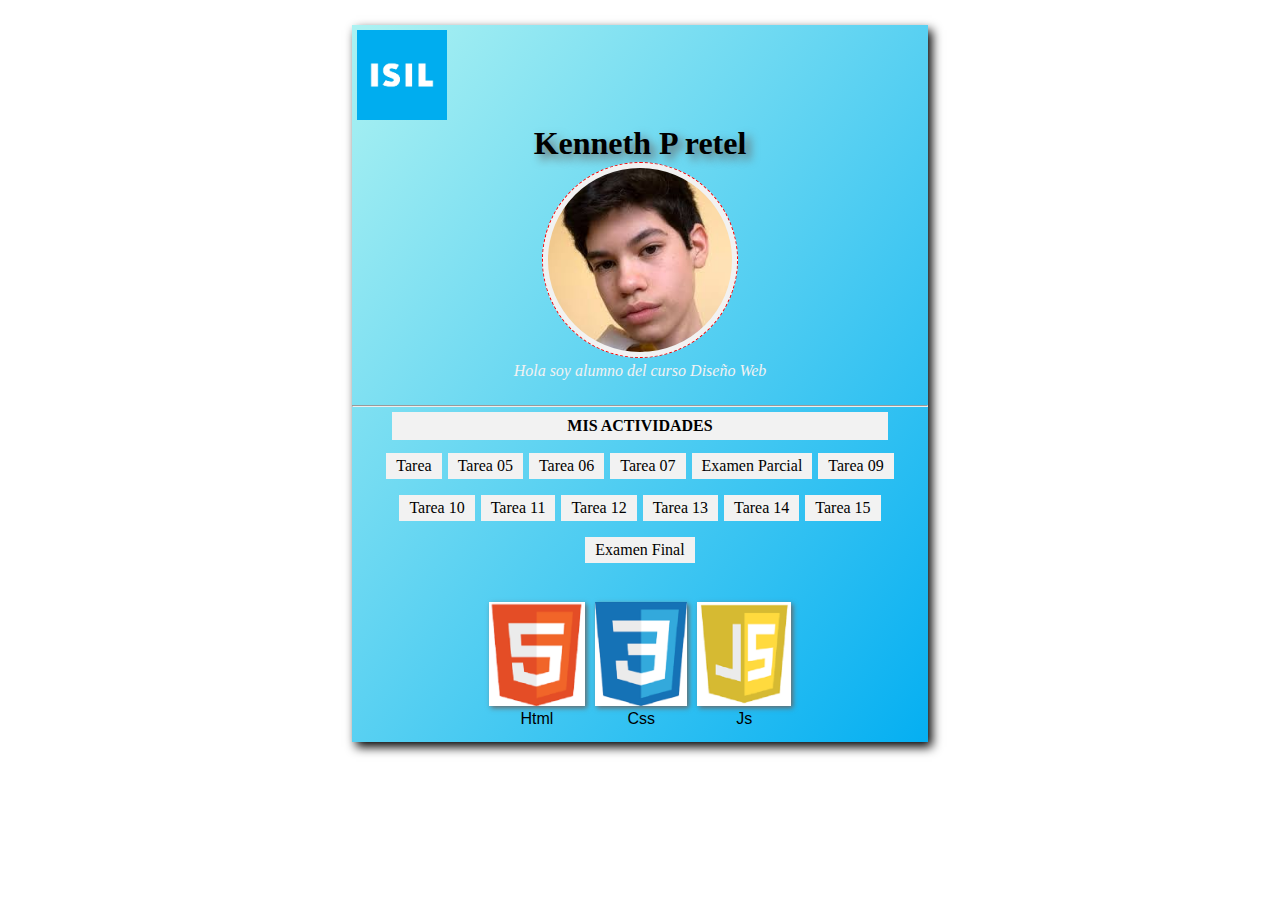
<file: home/EVP2/index.html>
<!DOCTYPE html>
<html lang="en">
<head>
    <meta charset="UTF-8">
    <meta name="viewport" content="width=device-width, initial-scale=1.0">
    <title>Inicio</title>
    <link rel="stylesheet" href="estilohome.css">

</head>
<body>
    <div id="content">
        <div id="cabecera">
            <img src="img/logo_isil.jpg" alt="logo">

        </div>
        <div id="personal">
            <h1>Kenneth P retel</h1>
            <img src="img/images.jpg" alt="EDR">
            <p>Hola soy alumno del curso Diseño Web</p>
        </div>
        <hr>
        <div id="tareas">
            <p>Mis Actividades</p>
            <ul>
                <li><a href="/tarea/index.html">Tarea</a></li>
                <li><a href="#">Tarea 05</a></li>
                <li><a href="#">Tarea 06</a></li>
                <li><a href="home.html">Tarea 07</a></li>
                <li><a href="#">Examen Parcial</a></li>
                <li><a href="#">Tarea 09</a></li>
                <li><a href="#">Tarea 10</a></li>
                <li><a href="#">Tarea 11</a></li>
                <li><a href="#">Tarea 12</a></li>
                <li><a href="#">Tarea 13</a></li>
                <li><a href="#">Tarea 14</a></li> 
                <li><a href="#">Tarea 15</a></li>
                <li><a href="#">Examen Final</a></li>
           
            </ul>
        </div>
        <div id="cursos">
            <figure class="curso">
                <img src="img/html5.png" alt="HTML5">
                <figcaption>Html</figcaption>
            </figure>
            <figure class="curso">
                <img src="img/css3.png" alt="CSS3">
                <figcaption>Css</figcaption>
            </figure>
            <figure class="curso">
                <img src="img/js.png" alt="JS">
                <figcaption>Js</figcaption>
            </figure>
      
        </div>

    </div>
    
</body>
</html>
</file>
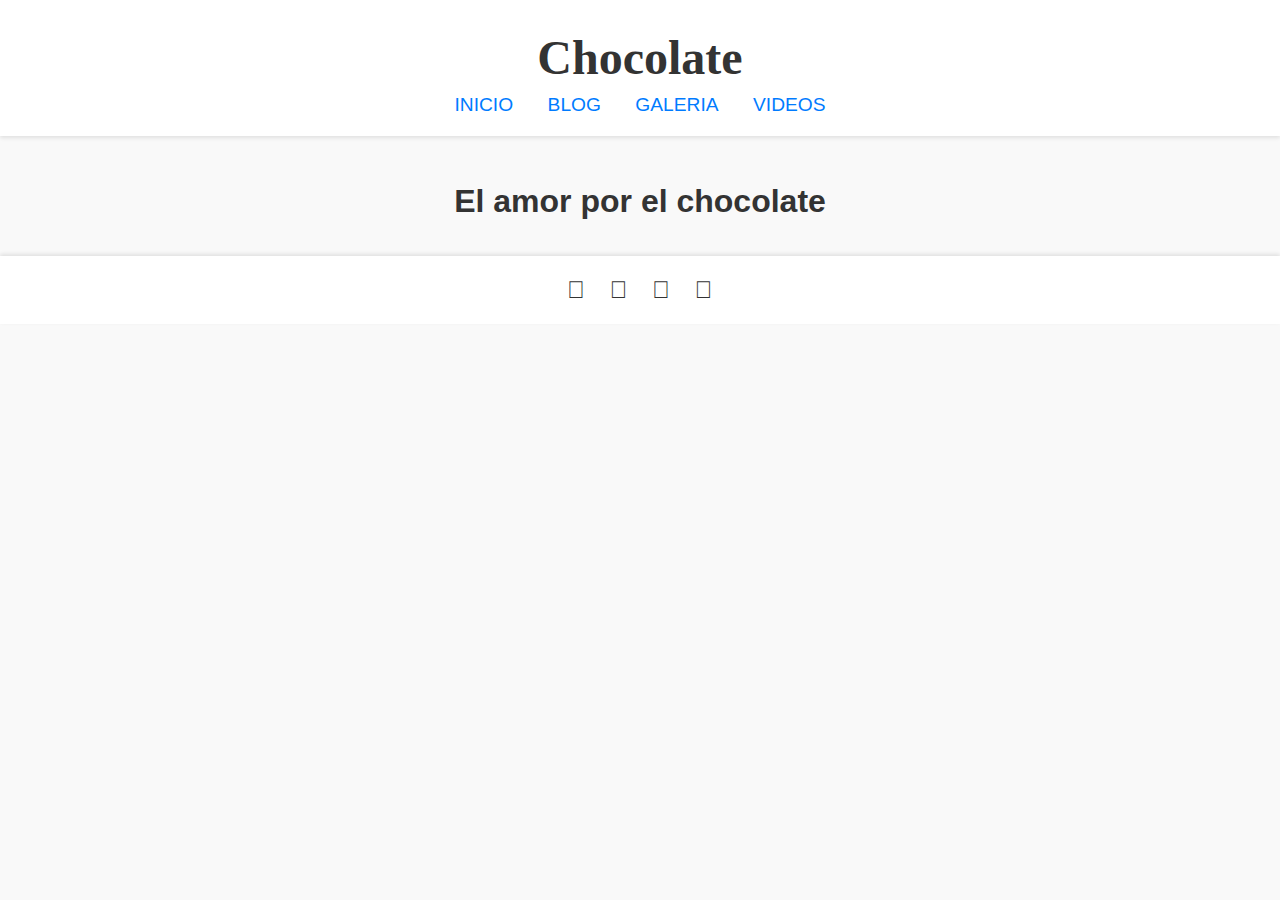
<file: galeria.html>
<!DOCTYPE html>
<html lang="es">
<head>
    <meta charset="UTF-8">
    <meta name="viewport" content="width=device-width, initial-scale=1.0">
    <title>Videos</title>
    <link rel="stylesheet" href="galeria.css">
</head>
<body>
    <header>
        <h1>Chocolate</h1>
        <nav>
            <a href="home.html">INICIO</a>
            <a href="blog.html">BLOG</a>
            <a href="galeria.html">GALERIA</a>
            <a href="videos.html">VIDEOS</a>
        </nav>
    </header>

    <main>
        <h2>El amor por el chocolate</h2>
        
    </main>

    <footer>
        <div class="social-icons">
            <a href="#">&#xf09a;</a> <!-- Facebook Icon -->
            <a href="#">&#xf099;</a> <!-- Twitter Icon -->
            <a href="#">&#xf16d;</a> <!-- Instagram Icon -->
            <a href="#">&#xf16a;</a> <!-- TikTok Icon -->
        </div>
    </footer>
</body>
</html>
</file>
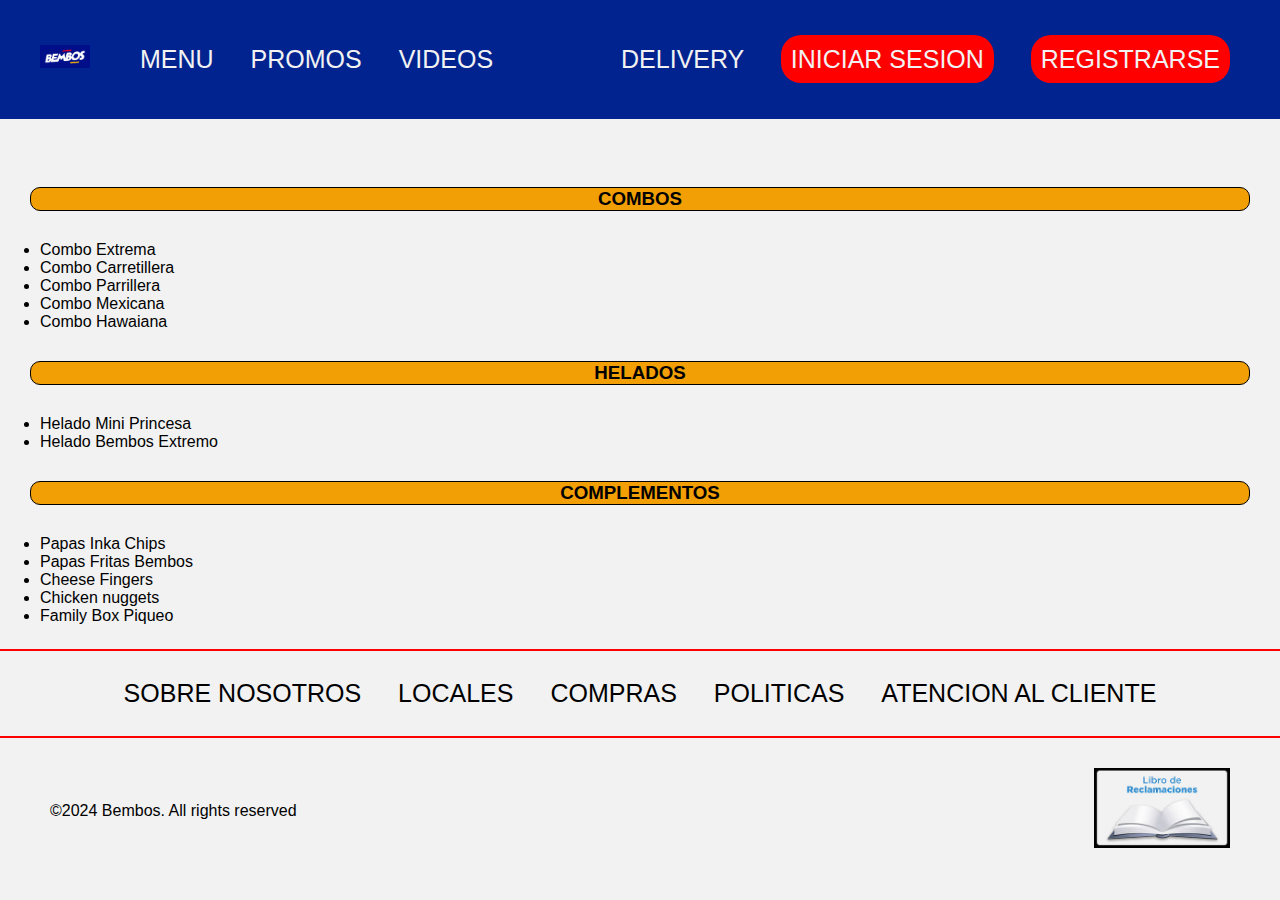
<file: home/EVP2/menu1.html>
<!DOCTYPE html>
<html lang="en">    
<head>
    <meta charset="UTF-8">
    <meta name="viewport" content="width=device-width, initial-scale=1.0">
    <title>Bembos</title> 
    <link rel="stylesheet" href="estilos2.css">
</head>
<body>
    <div id="contenedor">
        <div class="cabecera">
            <div class="contenedor-de-encabezado">
                <div class="sección-izquierda">
                    <div class="logo">
                       <a href="home.html">
                        <img src="img/bembos logo.png" alt="Logo" >
                       </a>
                    </div>
                    <ul>
                        <li>
                            <a href="home.html">MENU</a>
                        </li>
                        <li>
                            <a href="#">PROMOS</a>
                        </li>
                        <li>
                            <a href="videos.html">VIDEOS</a>
                        </li>
                    </ul>
                </div>
                <div class="sección-derecha">
                    <ul>
                        <li>
                            <a href="#">
                                <i class="fa-solid fa-motorcycle"></i> DELIVERY
                            </a>
                        </li>
                        <li class="sesion">
                            <a href="#">INICIAR SESION</a>
                        </li>
                        <li class="sesion">
                            <a href="#">REGISTRARSE</a>
                        </li>
                    </ul>
                </div>
            </div>
        </div>
        <br>
        <div class="contenido">
            <div class="Opciones">
                <h3>COMBOS</h3>
                <ul>
                    <li>Combo Extrema</li>
                    <li>Combo Carretillera</li>
                    <li>Combo Parrillera</li>
                    <li>Combo Mexicana</li>
                    <li>Combo Hawaiana</li>
                </ul>
                <h3>HELADOS</h3>
                <ul>
                    <li>Helado Mini Princesa</li>
                    <li>Helado Bembos Extremo</li>
                </ul>
                <h3>COMPLEMENTOS</h3>
                <ul>
                    <li>Papas Inka Chips</li>
                    <li>Papas Fritas Bembos</li>
                    <li>Cheese Fingers</li>
                    <li>Chicken nuggets</li>
                    <li>Family Box Piqueo</li>
                </ul>
            </div>
        </div>
        <hr class="linea">
        <div class="menu-secundario">
            <div class="contenedor-de-menu-secundario">
                <div class="sección-menu">
                    <ul>
                        <li>
                            <a href="#">SOBRE NOSOTROS</a>
                        </li>
                        <li>
                            <a href="#">LOCALES</a>
                        </li>
                        <li>
                            <a href="#">COMPRAS</a>
                        </li>
                        <li>
                            <a href="#">POLITICAS</a>
                        </li>
                        <li>
                            <a href="#">ATENCION AL CLIENTE</a>
                        </li>
                    </ul>
                </div>
            </div>
        </div>
        <hr class="linea">
        <div class="pie-de-pagina">
            <div class="pie-izquierdo">
                <div class="redes">
                    <a href="https://www.facebook.com/BembosPeru">
                        <i class="fa-brands fa-facebook fa-2xl"></i>
                    </a>
                    <a href="https://www.instagram.com/bembos_peru/">
                        <i class="fa-brands fa-instagram fa-2xl"></i>
                    </a>
                    <a href="https://www.youtube.com/channel/UCnDXa3C1S2-JfLluag5wopA">
                        <i class="fa-brands fa-youtube fa-2xl"></i>
                    </a>
                </div>
                <br>
                <div class="derechos-reservados">
                    <p>©2024 Bembos. All rights reserved</p>
                </div>
            </div>
            <div class="pie-derecho">
                <img src="img/libro de reclamaciones.jpg" alt="libro de reclamaciones" height="80px">
            </div>
        </div>
    </div>
</body>
</html>
</file>
<file: home/EVP2/estilohome.css>
*{
    margin:0;
    padding:0;
    box-sizing: border-box;
   
    --color1:#05AFF2;
    --color2:#05C7F2;
    --color3:#50ABBF;
    --color4:#ACF2F2;
    --color5:#F2F2F2;
}
#content{
    width:45%;
    margin:25px auto;
    background-color: var(--color2);
    box-shadow: 4px 5px 10px;
    background: linear-gradient(to bottom right, var(--color4), var(--color1));    
}
#cabecera,#cursos{
    height: 100px;
    padding:5px;
}
#cabecera img{
    height: 100%;   
}
#tareas{
    text-align: center;
}
#personal{
    height: 280px;
    text-align: center ;   
}
#personal img{
    height: 70%;
    border-radius: 50%;
    padding:5px;
    background-color: #F2F2F2;
    border:1px dashed red;      
}
#personal h1{    
    text-shadow: 5px 5px 10px dimgray;
}
#personal p{
    font-style: oblique;
    color:var(--color5);    
}
#tareas{
    height: 180px;     
}
#tareas ul{
    display: flex;
    justify-content: center;
    align-items: center;
    flex-wrap: wrap;
    flex-grow: 1;
    height: 70%;  
}
#tareas li{
    list-style-type: none;
    margin: 3px;   
    height: 20%;   
    background-color: #F2F2F2;
    align-content: center;   
}
#tareas a{
    padding:10px;
    text-decoration: none;
    color:black;
    height: 40px;    
}
#tareas a:hover{
    background-color: dimgrey;
    color:#F2F2F2
}
#tareas p{
    text-transform: uppercase;
    font-weight: bold;
    background-color:#F2F2F2;
    padding:5px;
    margin:5px 40px;
}

#cursos{
    display:flex;
    flex-direction: row;
    justify-content: center;
    height: 150px;
    text-align: center;
    
}
.curso{
    margin:5px;
}
.curso img{
    height: 80%;
    box-shadow: 2px 2px 5px dimgrey;
}
figcaption{
    font-family: Impact, Haettenschweiler, 'Arial Narrow Bold', sans-serif;
}
</file>
<file: galeria.css>
body {
    margin: 0;
    padding: 0;
    font-family: Arial, sans-serif;
    background-color: #f9f9f9;
    color: #333;
    text-align: center;
}

header {
    background-color: #fff;
    padding: 20px 0;
    box-shadow: 0 2px 4px rgba(0, 0, 0, 0.1);
}

header h1 {
    font-family: 'Georgia', serif;
    font-size: 3em;
    margin: 0.2em 0;
    color: #333;
}

nav a {
    margin: 0 15px;
    color: #007bff;
    text-decoration: none;
    font-size: 1.2em;
}

nav a:hover {
    text-decoration: underline;
}

main {
    padding: 20px;
}

main h2 {
    font-size: 2em;
    margin-bottom: 0.5em;
}

main p {
    font-size: 1.2em;
    margin: 1em 0;
}

.video-container {
    margin: 20px 0;
    box-shadow: 0 4px 8px rgba(0, 0, 0, 0.1);
}

iframe {
    width: 80%;
    max-width: 640px;
    height: 360px;
    border: none;
}

footer {
    background-color: #fff;
    padding: 20px 0;
    box-shadow: 0 -2px 4px rgba(0, 0, 0, 0.1);
}

.social-icons a {
    margin: 0 10px;
    color: #333;
    font-size: 1.5em;
    text-decoration: none;
}
</file>
<file: home/EVP2/estilos2.css>
body {
    margin: 0;
    padding: 0;
    --color1:#F29F05;
    --color2: #01238F;
    --color3: RED;
    --color4: #F2F2F2;
    --color5: black;
    background-color: var(--color4);
    font-family: "Ubuntu Sans", sans-serif;
}
.cabecera {
    background-color: var(--color2);
    padding: 20px 50px 20px 20px;
}

.contenedor-de-encabezado {
    display: flex;
    justify-content: space-between;
    align-items: center;
    width: 100%;
    height: 100%;
    font-size: 25px;
}

.sección-izquierda {
    display: flex;
    align-items: center;
}

.logo img {
    max-width: 50px;
    margin: 20px;
}

.sección-izquierda ul {
    list-style: none;
    margin: 0;
    padding: 0;
}

.contenedor-de-encabezado ul li {
    display: inline;
    margin-left: 30px;
}

.contenedor-de-encabezado ul li a {
    color: var(--color4);
    text-decoration: none;
}

.sesion a{
    border-radius: 20px;
    padding: 10px;
    background-color: var(--color3);
}

.contenedor-de-encabezado a:hover{
    color: var(--color1);
    font-size: 30px;

}

.sesion a:hover{
    color: var(--color2);
    background-color: var(--color1);
}
.linea{
    border: 1px solid var(--color3);
}
.contenido {
    display: flex;
    flex-direction: column;
    margin-top: 20px;
}

.contenido-arriba {
    display: flex;
    align-items: center;
    background-color: var(--color3); 
    max-width: 900px; 
    margin: 0 auto;
    border-radius: 30px; 
}

.contenido-arriba img {
    max-width: 80%; 
    margin-right: 20px; 
    border-radius: 30px 0px 0px 30px; 
}

.texto-arriba {
    font-size: 22px;
    margin: 0px 20px;

}
.contenido-abajo {
    display: flex;
    align-items: center;
    background-color: var(--color3); 
    max-width: 900px; 
    margin: 0 auto; 
    border-radius: 30px; 
}

.contenido-abajo img {
    max-width: 427px; 
    margin-left: 20px; 
    border-radius: 0px 30px 30px 0px; 
}

.texto-abajo {
    font-size: 22px;
    margin: 0px 20px;
}

.contenido h3{
    text-align: center;
    margin: 30px;
    border: 1px solid black;
    border-radius: 10px;
    background-color: var(--color1);
}

.contenido p{
    text-align: center;
 
}

.subtitulo{
    color:  var(--color2);
    font-size: 30px;
}

.menu-secundario {
    padding: 20px 50px 20px 20px;
}

.contenedor-de-menu-secundario {
    display: flex;
    justify-content: center;
    align-items: center;
    width: 100%;
    height: 100%;
    font-size: 25px;
}

.sección-menu {
    display: flex;
    align-items: center;
}

.sección-menu ul {
    list-style: none;
    margin: 0;
    padding: 0;
}

.contenedor-de-menu-secundario ul li {
    display: inline;
    margin-left: 30px;
}

.contenedor-de-menu-secundario ul li a {
    color: var(--color5);
    text-decoration: none;
}

.pie-de-pagina{
    display: flex;
    flex-direction: row;
    justify-content: space-between;
    margin: 30px 50px;
}

.fa-brands.fa-facebook {
    color: var(--color5);
}

.fa-brands.fa-instagram {
    color: var(--color5);
}

.fa-brands.fa-youtube{
    color: var(--color5);
}
</file>
